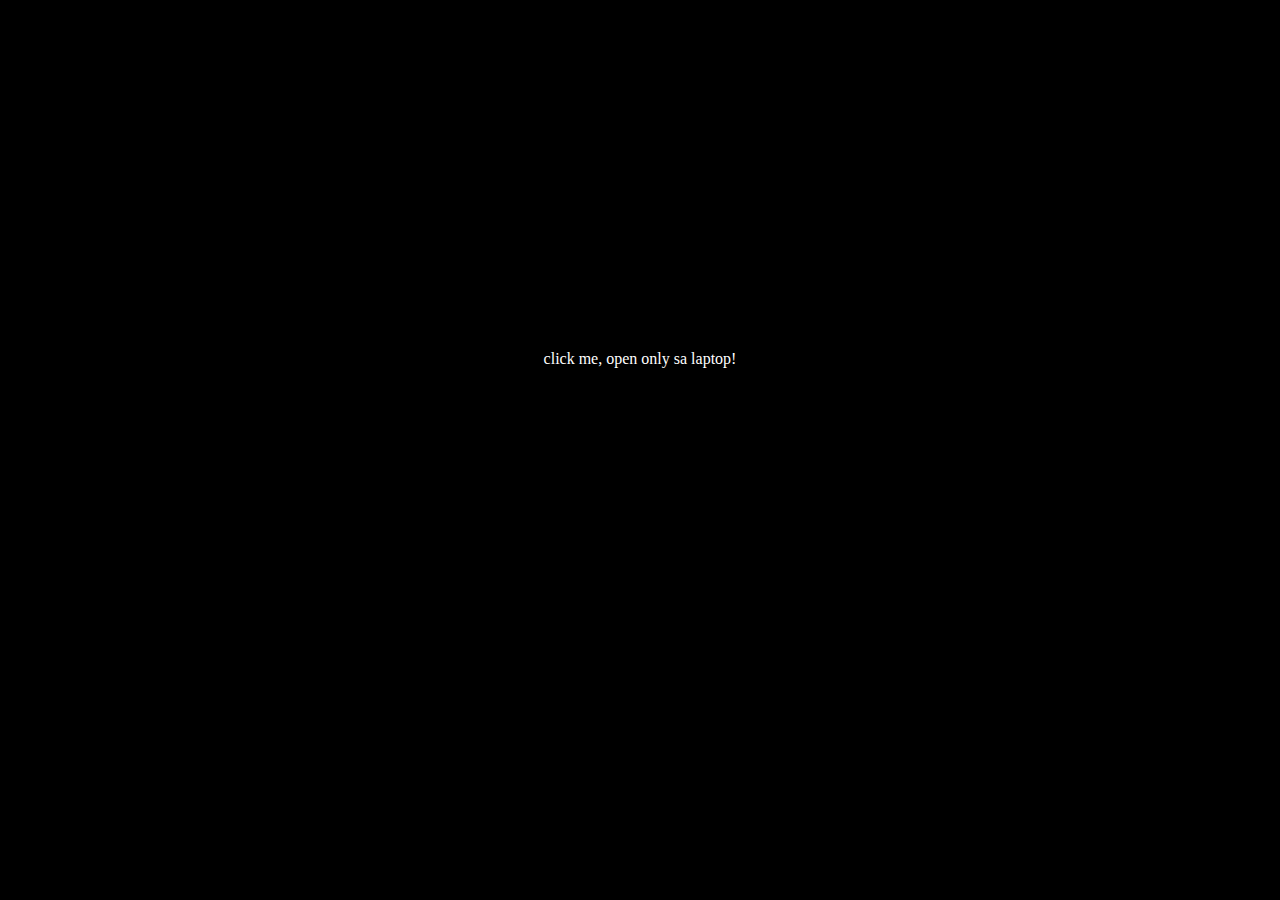
<file: index.html>
<!DOCTYPE html>
<html lang="en">
<head>
    <meta charset="UTF-8">
    <meta name="viewport" content="width=device-width, initial-scale=1.0">
    <link rel="stylesheet" href="index.css">
    <title>Document</title>
</head>
<body>
    <p> <a href="click me.html"> click me, open only sa laptop! </p> </a> 
</body>
</html>
</file>
<file: index.css>
body {background-color: black;}
p {
    color: white;
    margin-top: 350px;
    text-align: center;
}

a {
    color: white;
    text-decoration: none;
}
</file>
